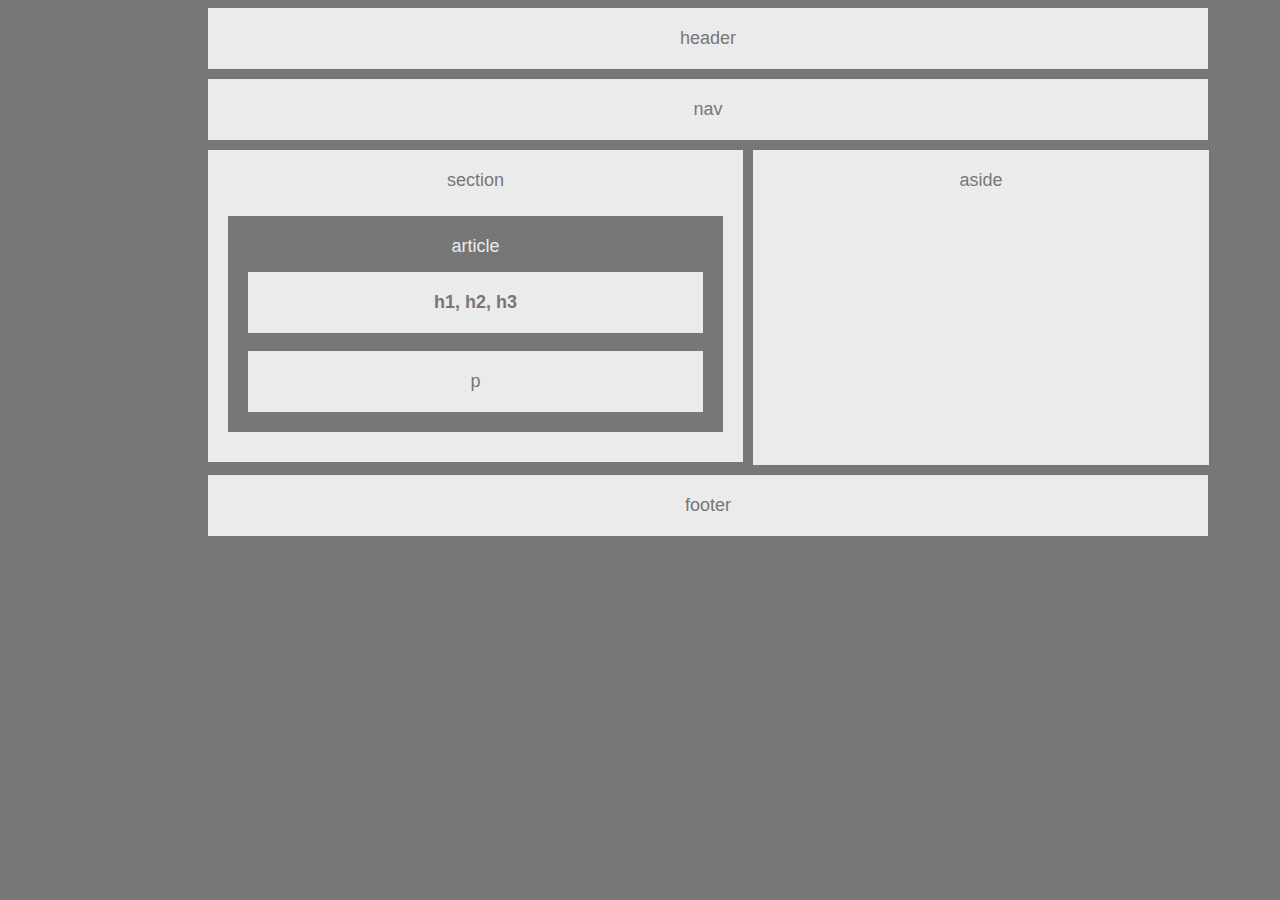
<file: index2.html>
<!DOCTYPE html>
<html>

  <head>
    <title>Wireframe Homework Assignment</title>
    <link rel="stylesheet" type="text/css" href="style.css">
  </head>

  <body>

  	<header class="tabs">
  		header
  	</header>

  	<nav class="tabs">
  		nav
  	</nav>

  	<section>
  		section
  		<article>
  			article
  			<div>
  				h1, h2, h3
  			</div>
  			<p>
  				p
  			</p>
  		</article>
  	</section>

    <aside>
      aside
    </aside>

  	<footer class="tabs">
  		footer
  	</footer>

  </body>

</html>
</file>
<file: style.css>
body {
	font-family: 'Arial', 'Helvetica Neue', Helvetica, sans-serif;
	font-size: 18px;
	background-color: #777;
	/*width: 960px;*/
}

.tabs {
	background-color: #ebebeb;
	color: #777;
	text-align: center;
	width: 960px;
	position: relative;
	left: 200px;
}

header {
	padding: 20px;
	margin-bottom: 10px;
}

nav {
	padding: 20px;
	margin-bottom: 10px;
}

section {
	background-color: #ebebeb;
	color: #777;
	text-align: center;
	padding: 20px;
	margin-bottom: 10px;
	margin-right: 10px;
	margin-left: 200px;
	width: 495px;
	float: left;
}

aside {
	background-color: #ebebeb;
	color: #777;
	text-align: center;
	padding: 20px;
	margin-bottom: 10px;
	width: 416px;
	height: 275px;
	float: left;
}

footer {
	padding: 20px;
	margin-bottom: 50px;
	clear: both;
}

article {
	padding: 20px;
	margin-bottom: 10px;
	background-color: #777;
	color: #ebebeb;
	margin-top: 25px;
}

div {
	padding: 20px;
	margin-bottom: 10px;
	background-color: #ebebeb;
	color: #777;
	font-weight: bold;
	margin-top: 15px;
}

p {
	padding: 20px;
	margin-bottom: 0px;
	background-color: #ebebeb;
	color: #777;
}
</file>
